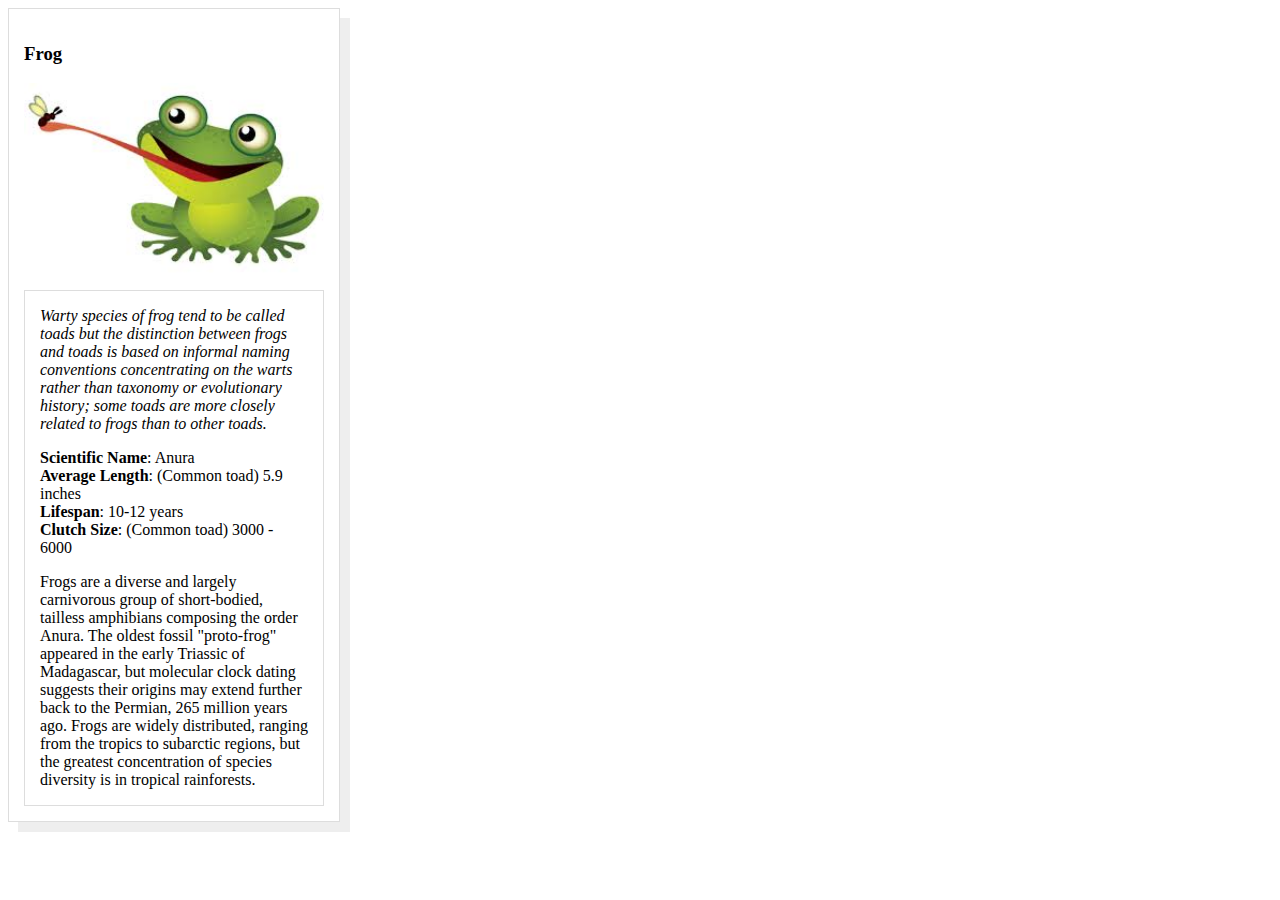
<file: index.html>
<!DOCTYPE html>
<html>
<head>
	<meta charset="utf-8">
	<title>Animal Trading Cards</title>
	<link rel="stylesheet" href="styles.css">
</head>
<body>
	<div>
		<h3>Frog</h3>

		<img class="animal-pic" src="frog.jpeg" alt="frog">

		<div class="animal-info">
			<p class="text-italic">Warty species of frog tend to be called toads but the distinction between frogs and toads is based on informal naming conventions concentrating on the warts rather than taxonomy or evolutionary history; some toads are more closely related to frogs than to other toads.</p>

			<ul class="animal-facts">
				<li><span class="text-bold">Scientific Name</span>: Anura</li>
				<li><span class="text-bold">Average Length</span>: (Common toad) 5.9 inches</li>
				<li><span class="text-bold">Lifespan</span>: 10-12 years</li>
				<li><span class="text-bold">Clutch Size</span>: (Common toad) 3000 - 6000</li>
			</ul>

			<p>Frogs are a diverse and largely carnivorous group of short-bodied, tailless amphibians composing the order Anura. The oldest fossil "proto-frog" appeared in the early Triassic of Madagascar, but molecular clock dating suggests their origins may extend further back to the Permian, 265 million years ago. Frogs are widely distributed, ranging from the tropics to subarctic regions, but the greatest concentration of species diversity is in tropical rainforests.</p>
		</div>
	</div>
</body>
</html>
</file>
<file: styles.css>
/* add your CSS here */

body {
    border-width: 1px;
    border-style: solid;
    border-color: #ddd;
    box-shadow: 10px 10px 0px #eee;
    padding: 15px;
    width: 300px;

    -webkit-box-sizing: content-box;
    -moz-box-sizing: content-box;
    box-sizing: content-box;
}

.text-bold {
    font-weight: bold;
}

.text-italic {
    font-style: italic;
}

.animal-pic {
    width: 300px;
}

.animal-info {
    border-width: 1px;
    border-style: solid;
    border-color: #ddd;
    margin-top: 10px;
    padding-left: 15px;
    padding-right: 15px;
}

.animal-facts {
    list-style-type: none;
    margin: 0px;
    padding: 0px;
}
</file>
